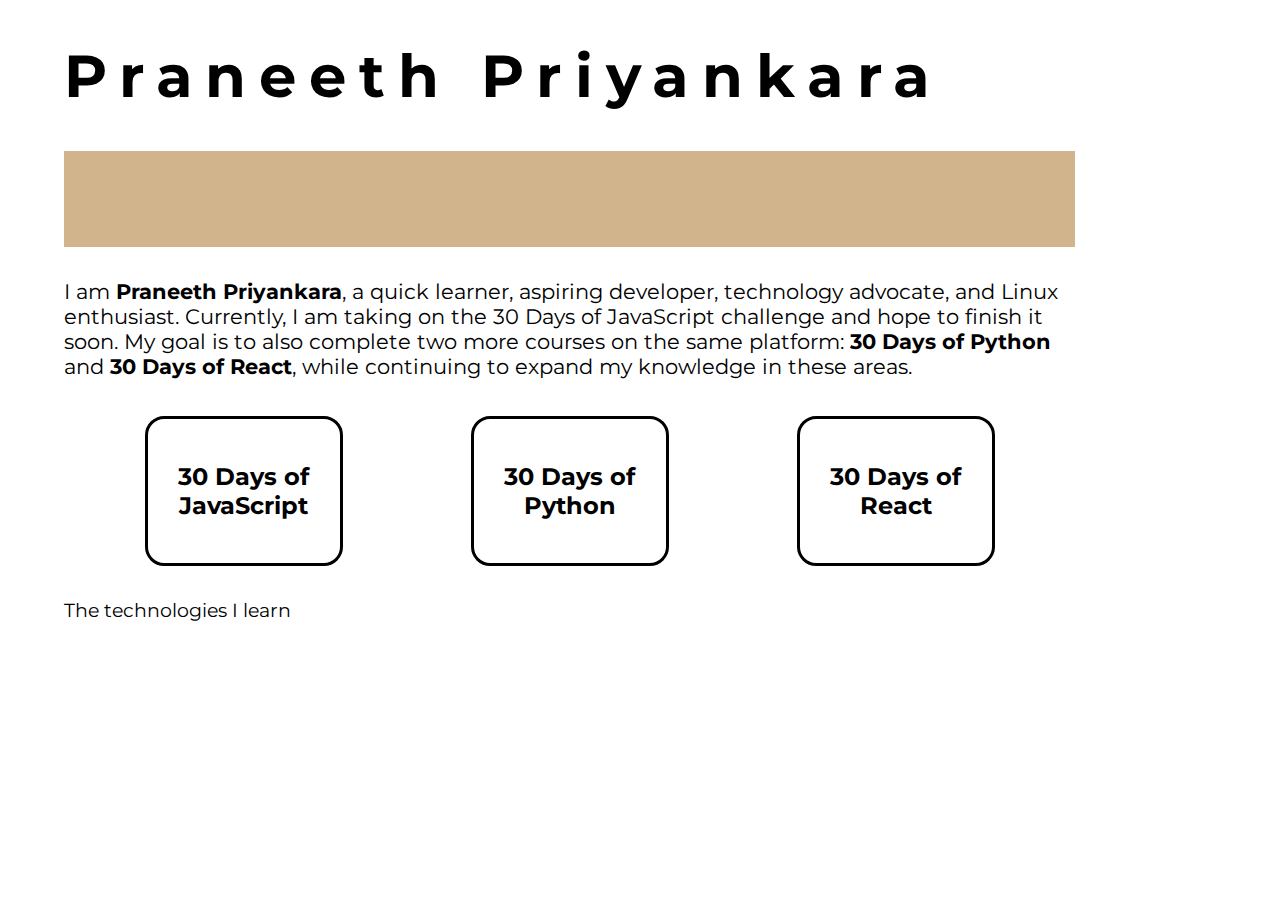
<file: Day_27/index.html>
<!Doctype html>
<html lang="en">
  <head>
    <meta charset="UTF-8" />
    <meta name="viewport" content="width=device-width, initial-scale=1" />
    <title>30 Days of JavaScript - Day 27</title>
    <link rel="preconnect" href="https://fonts.googleapis.com" />
    <link rel="preconnect" href="https://fonts.gstatic.com" crossorigin />
    <link
      href="https://fonts.googleapis.com/css2?family=Kanit:ital,wght@0,100;0,200;0,300;0,400;0,500;0,600;0,700;0,800;0,900;1,100;1,200;1,300;1,400;1,500;1,600;1,700;1,800;1,900&family=Montserrat:ital,wght@0,100..900;1,100..900&display=swap"
      rel="stylesheet"
    />
    <link href="styles.css" rel="stylesheet" />
    <script src="index.js" defer></script>
  </head>
  <body>
    <h1>Praneeth Priyankara</h1>
    <div class="header-box">
      <p class="introductory-emoji"></p><p class="introductory-tag"></p>
    </div>
    <p class="introduction">
      I am <strong>Praneeth Priyankara</strong>, a quick learner, aspiring
      developer, technology advocate, and Linux enthusiast. Currently, I am
      taking on the 30 Days of JavaScript challenge and hope to finish it soon.
      My goal is to also complete two more courses on the same platform:
      <strong>30 Days of Python</strong> and <strong>30 Days of React</strong>,
      while continuing to expand my knowledge in these areas.
    </p>
    <div class="links-div">
      <div class="link-div-set">30 Days of JavaScript</div>
      <div class="link-div-set">30 Days of Python</div>
      <div class="link-div-set">30 Days of React</div>
    </div>
    <div class="footer-box">
      <p class="footer-text">The technologies I learn </p>
      <p class="technologies"></p>
    </div>
  </body>
</html>
</file>
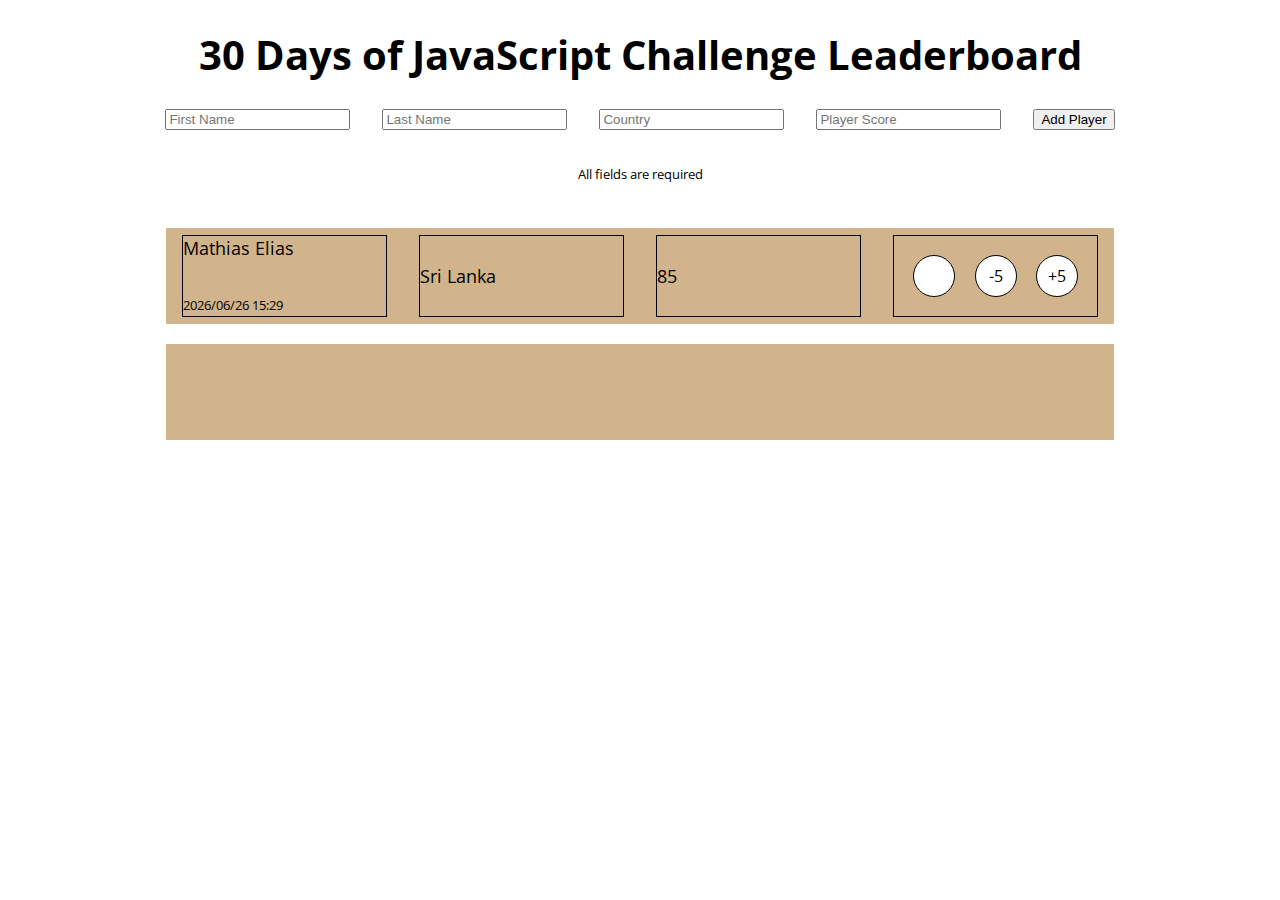
<file: Day_28/index.html>
<!doctype html>
<html lang="en">
  <head>
    <meta charset="UTF-8" />
    <meta name="viewport" content="width=device-width, initial-scale=1" />
    <title>Day 28 - 30_Days_of_JavaScript</title>
    <link href="styles.css" rel="stylesheet" />
    <link rel="preconnect" href="https://fonts.googleapis.com" />
    <link rel="preconnect" href="https://fonts.gstatic.com" crossorigin />
    <link
      href="https://fonts.googleapis.com/css2?family=Open+Sans:ital,wght@0,300..800;1,300..800&display=swap"
      rel="stylesheet"
    />
    <script src="index.js" defer></script>
  </head>
  <body>
    <h1>30 Days of JavaScript Challenge Leaderboard</h1>
    <div class="add-player-bar">
      <input type="text" name="first-name" placeholder="First Name" />
      <input type="text" name="last-name" placeholder="Last Name" />
      <input type="text" name="country" placeholder="Country" />
      <input type="text" name="player-score" placeholder="Player Score" />
      <button type="submit">Add Player</button>
    </div>
    <div class="snippet">
      <small>All fields are required</small>
    </div>
    <div class="players-section">
      <div class="player-information-bar">
        <div class="name-and-date">
          <div class="placements-name">Mathias Elias</div>
          <div class="placements-date"></div>
        </div>
        <div class="country-placement">Sri Lanka</div>
        <div class="score-placement">85</div>
        <div class="operative-buttons-placement">
          <div class="trash-button"></div>
          <div class="minus-5-button">-5</div>
          <div class="plus-5-button">+5</div>
        </div>
      </div>
      <div class="player-information-bar"></div>
    </div>
  </body>
</html>
</file>
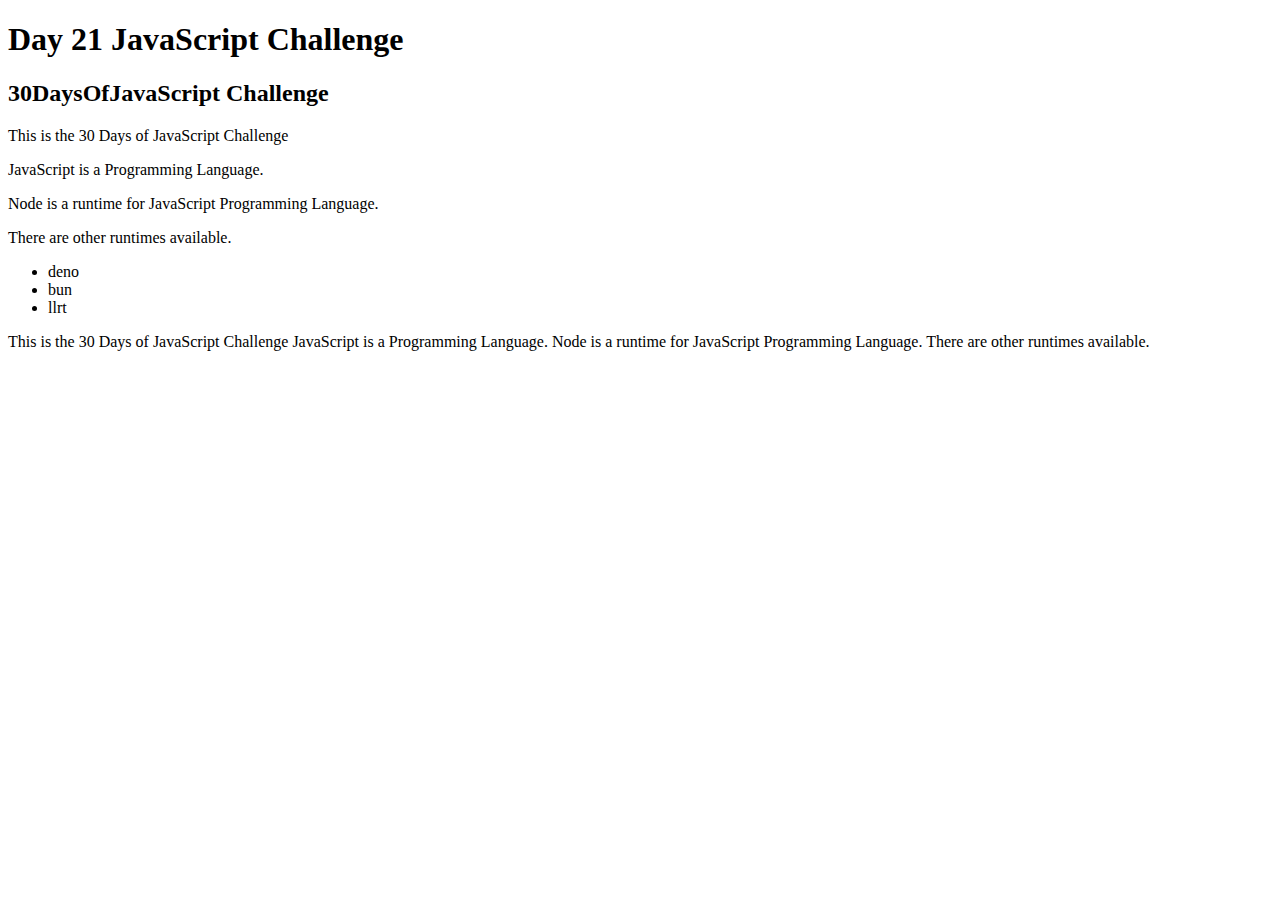
<file: Day_21/Level_1/index.html>
<!doctype html>
<html lang="en">
  <head>
    <title>Day 21 JavaScript Challenge</title>
    <script src="index.js" defer></script>
  </head>
  <body>
    <div class="wrapper">
      <h1>Day 21 JavaScript Challenge</h1>
      <h2>30DaysOfJavaScript Challenge</h2>
      <p id="list-item">This is the 30 Days of JavaScript Challenge</p>
      <p>JavaScript is a Programming Language.</p>
      <p>Node is a runtime for JavaScript Programming Language.</p>
      <p>There are other runtimes available.</p>
      <ul>
        <li>deno</li>
        <li>bun</li>
        <li>llrt</li>
      </ul>
      <p id="fourth-paragraph"></p>
    </div>
  </body>
</html>
</file>
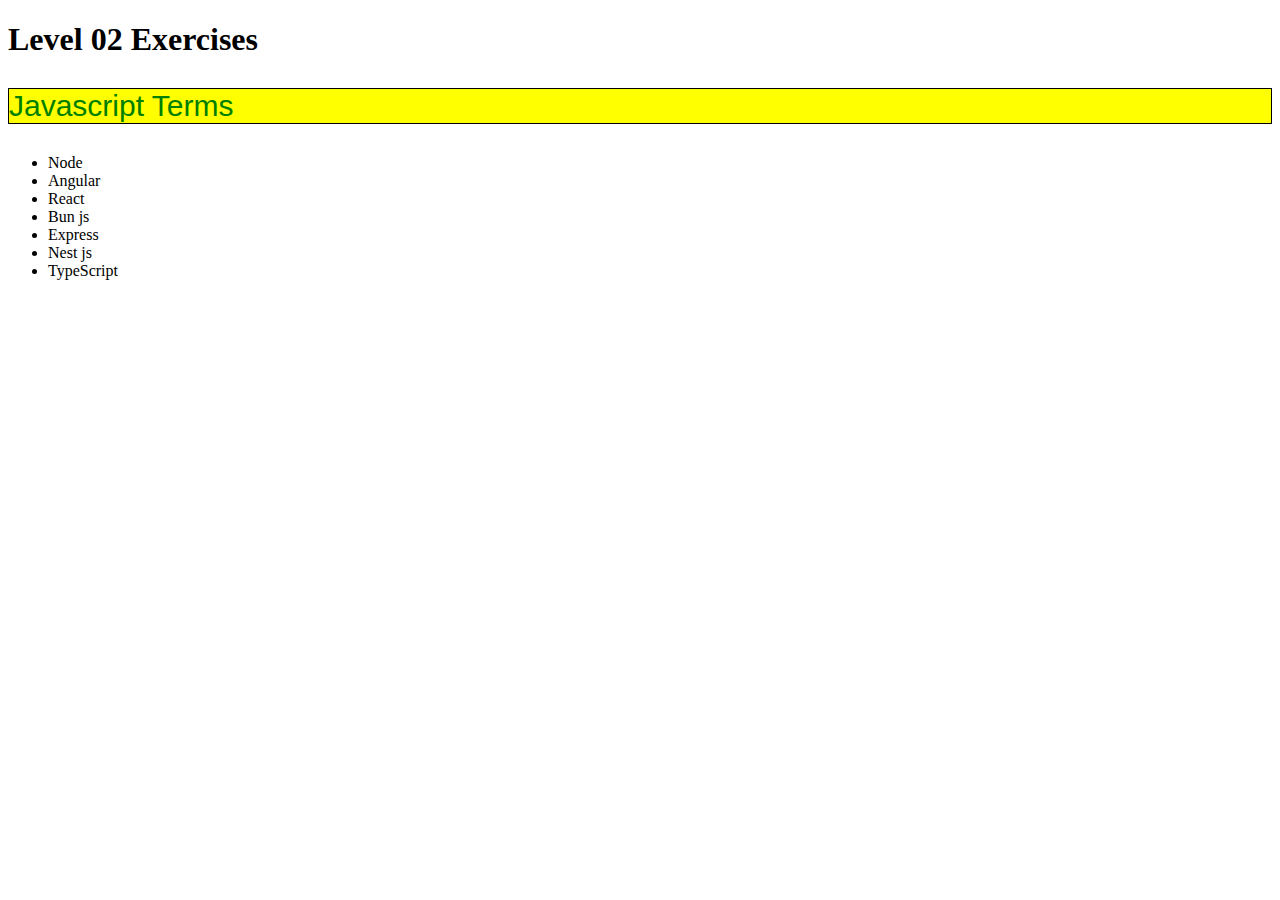
<file: Day_21/Level_2/index.html>
<!DOCTYPE html>
<html lang="en">
  <head>
    <title>Day 21 : Level 02</title>
    <meta charset="UTF-8">
    <meta name="viewport" content="width=device-width, initial-scale=1">
    <script src="index.js" defer></script>
  </head>
  <body>
    <h1>Level 02 Exercises</h1>
    <p>Javascript Terms</p>
    <ul>
      <li>Node</li>
      <li>Angular</li>
      <li>React</li>
      <li>Bun js</li>
      <li>Express</li>
      <li>Nest js</li>
      <li>TypeScript</li>
    </ul>
  </body>
</html>
</file>
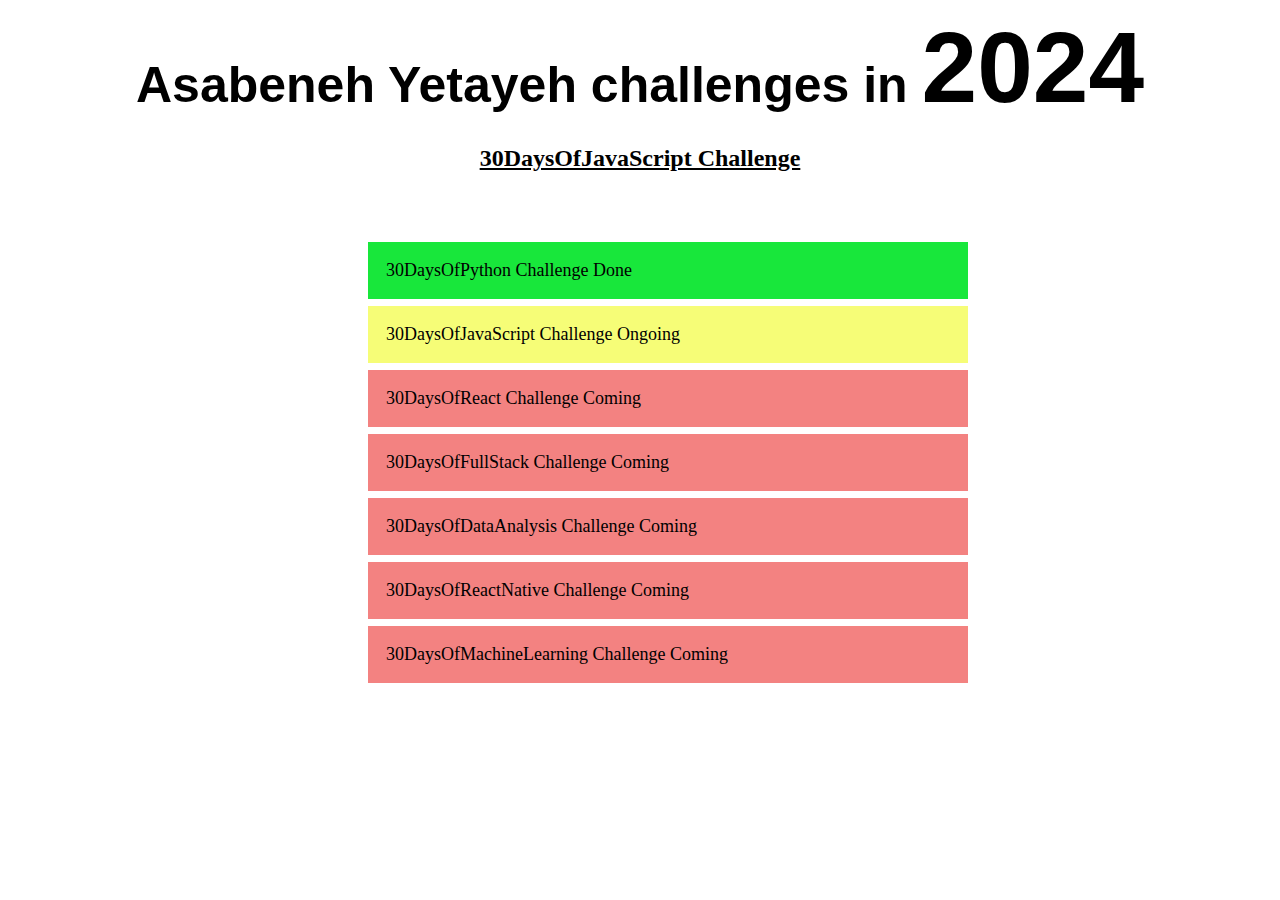
<file: Day_21/Level_3/index.html>
<!-- index.html -->
<!doctype html>
<html lang="en">
  <head>
    <title>JavaScript for Everyone:DOM</title>
    <script src="index.js" defer></script>
  </head>
  <body>
    <div class="wrapper">
      <h1>Asabeneh Yetayeh challenges in <span>2020</span></h1>
      <h2>30DaysOfJavaScript Challenge</h2>
      <div id="date-div">
        <p id="date"></p>
      </div>
      <ul>
        <li>30DaysOfPython Challenge Done</li>
        <li>30DaysOfJavaScript Challenge Ongoing</li>
        <li>30DaysOfReact Challenge Coming</li>
        <li>30DaysOfFullStack Challenge Coming</li>
        <li>30DaysOfDataAnalysis Challenge Coming</li>
        <li>30DaysOfReactNative Challenge Coming</li>
        <li>30DaysOfMachineLearning Challenge Coming</li>
      </ul>
    </div>
  </body>
</html>
</file>
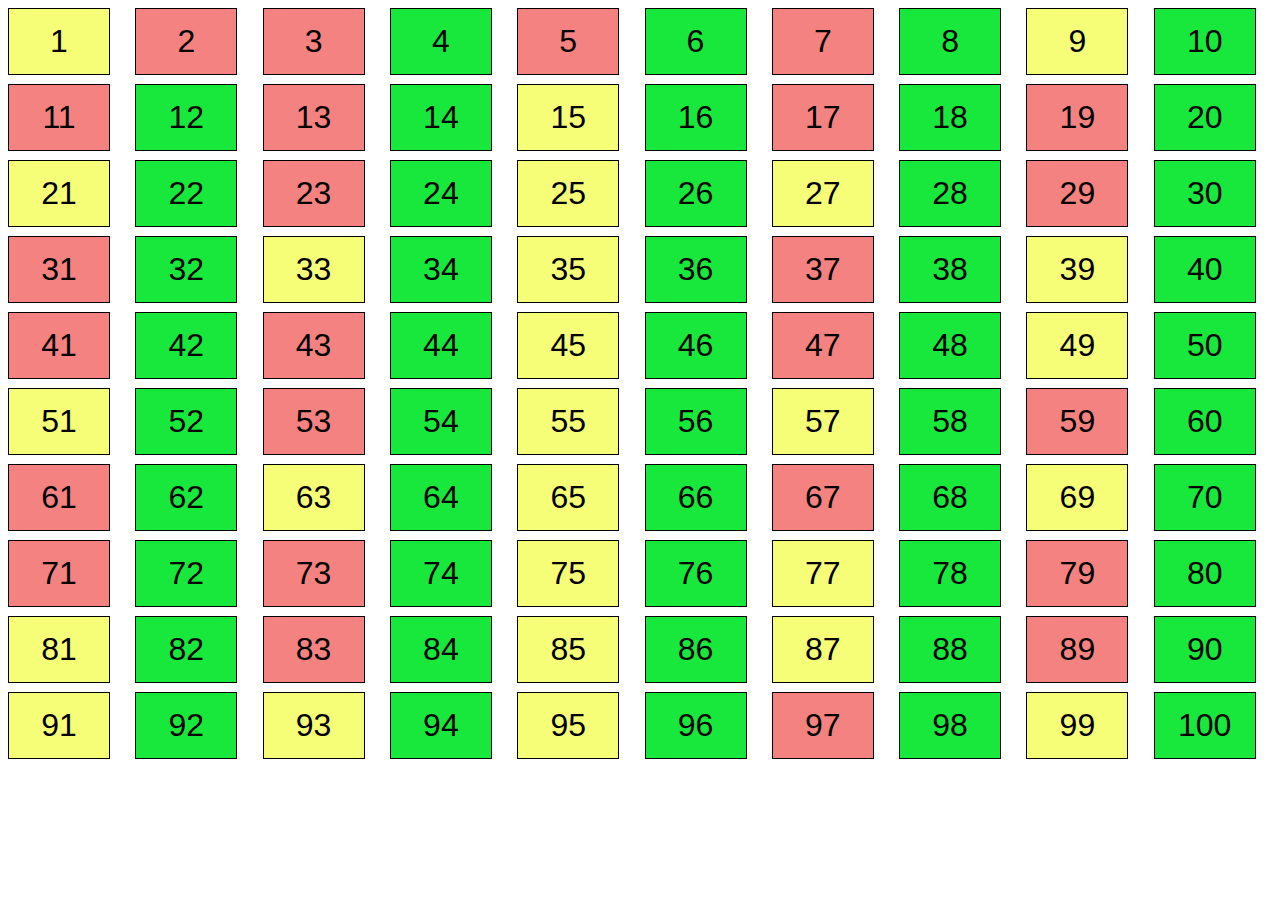
<file: Day_22/Level_1/index.html>
<!DOCTYPE html>
<html lang="en">
  <head>
    <title>Day 22 : Project 1</title>
    <meta charset="UTF-8">
    <meta name="viewport" content="width=device-width, initial-scale=1">
    <script src="index.js" defer></script>
  </head>
  <body>
    <div id="container"></div>
  </body>
</html>
</file>
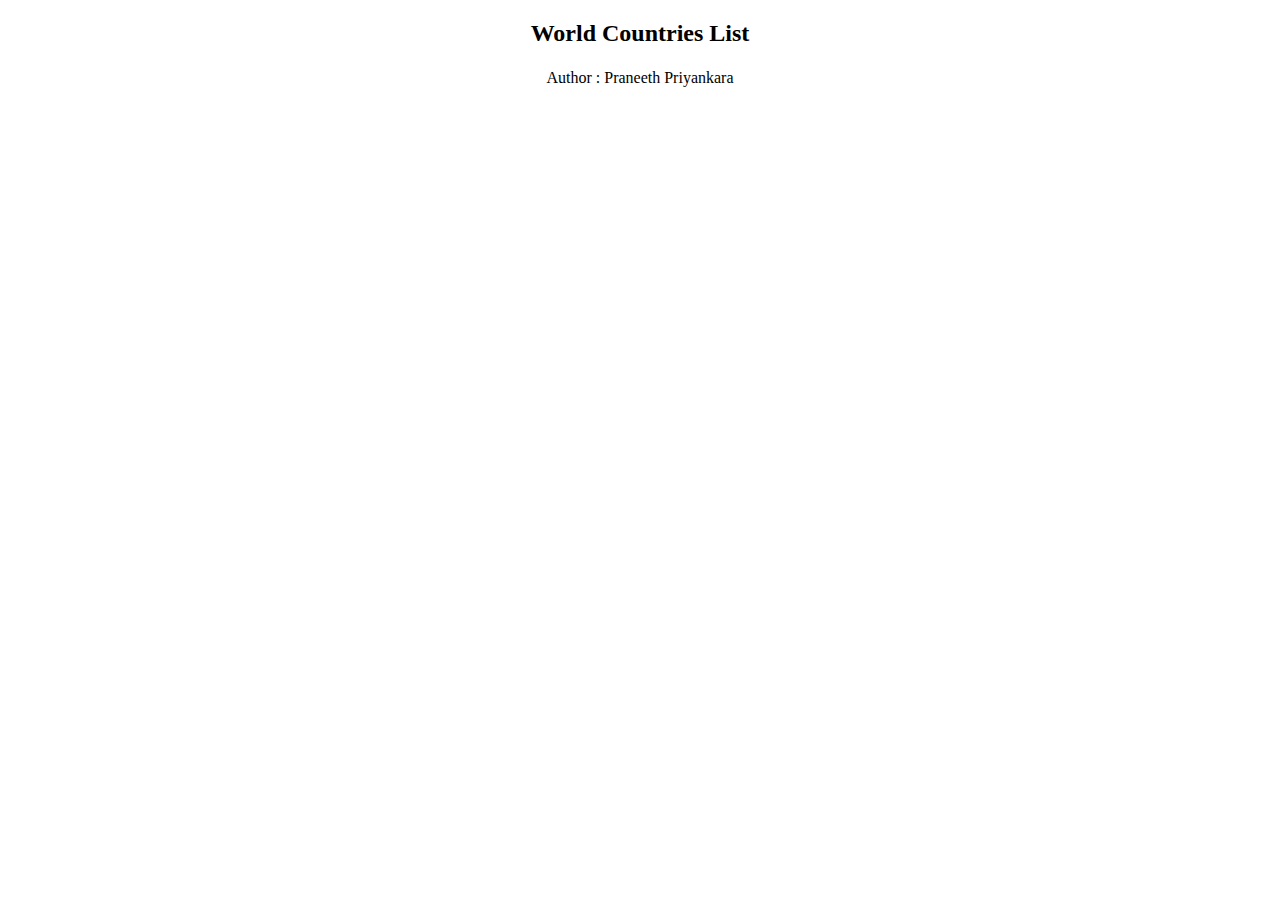
<file: Day_22/Level_2/index.html>
<!DOCTYPE html>
<html lang="en">
  <head>
    <title>Day 22 : Level 02</title>
    <meta charset="UTF-8">
    <meta name="viewport" content="width=device-width, initial-scale=1">
    <script src="index.js" defer></script>
  </head>
  <body>
    <h2>World Countries List</h2>
    <h5></h5>
    <p>Author : Praneeth Priyankara</p>
  </body>
</html>
</file>
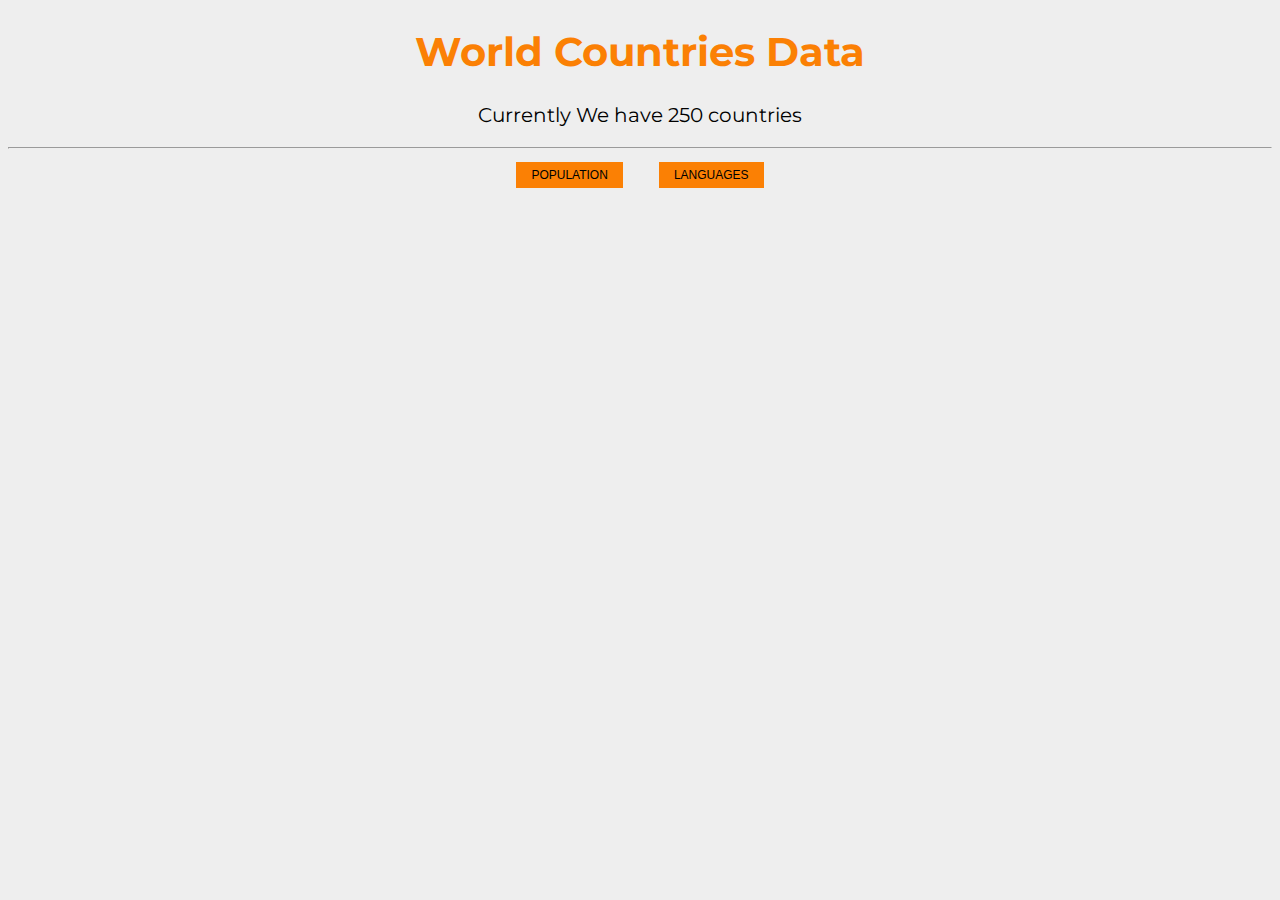
<file: Day_25/Level_1/index.html>
<!doctype html>
<html lang="en">
  <head>
    <title></title>
    <meta charset="UTF-8" />
    <meta name="viewport" content="width=device-width, initial-scale=1" />
    <link rel="preconnect" href="https://fonts.googleapis.com" />
    <link rel="preconnect" href="https://fonts.gstatic.com" crossorigin />
    <link
      href="https://fonts.googleapis.com/css2?family=Montserrat:ital,wght@0,100..900;1,100..900&display=swap"
      rel="stylesheet"
    />
    <link href="./styles.css" rel="stylesheet" />
    <script src="index.js" defer></script>
  </head>
  <body>
    <h1>World Countries Data</h1>
    <p class="country-count">Currently We have 250 countries</p>
    <hr />
    <div class="data-boxes">
      <div class="data-buttons">
        <button type="submit" class="population">POPULATION</button>
        <button type="submit" class="languages">LANGUAGES</button>
      </div>
      <p class="data-box-text"></p>
      <div class="data-charts-wrapper">
        <div class="data-charts"></div>
      </div>
    </div>
  </body>
</html>
</file>
<file: Day_27/styles.css>
h1 {
  font-family: "Montserrat", serif;
  letter-spacing: 0.8rem;
  text-indent: 3.5rem;
  font-size: 3.7rem;
}

.header-box {
  width: 80%;
  height: 6rem;
  border: none;
  margin-left: 3.5rem;
  margin-top: 2rem;
  background-color: tan;
  display: flex;
  align-items: center;
}

.header-box > p:first-of-type {
  margin-left: 3rem;
  font-size: 1.5rem;
}

.header-box > p:last-of-type {
  margin-left: 1rem;
  font-family: "Montserrat", serif;
  font-size: 1.3rem;
}

.introduction {
  width: 80%;
  margin-left: 3.5rem;
  margin-top: 2rem;
  font-family: "Montserrat", serif;
  font-size: 1.3rem;
}

.links-div {
  width: 80%;
  margin-left: 3.5rem;
  display: flex;
  flex-direction: row;
  align-items: center;
  justify-content: center;
}

.link-div-set {
  width: 12rem;
  height: 9rem;
  border: 0.2rem solid black;
  margin: 1rem 4rem 0 4rem;
  border-radius: 1.2rem;
  font-size: 1.5rem;
  font-family: "Montserrat", serif;
  font-weight: bold;
  display: flex;
  align-items: center;
  justify-content: center;
  text-align: center;
}

.link-div-set:hover {
  background-color: tan;
  opacity: 0.8;
}

.footer-text {
  margin-left: 3.5rem;
  margin-top: 2rem;
  font-size: 1.2rem;
  font-family: "Montserrat", serif;
}

.footer-box {
  display: flex;
  flex-direction: row;
}

.technologies {
  margin: 1rem 3rem 1rem 1rem;
  letter-spacing: 0.1rem;
  font-size: 2rem;
  font-family: "Kanit", sans-serif;
  font-weight: bold;
  text-shadow: 0.2rem 0.2rem gainsboro;
}
</file>
<file: Day_28/styles.css>
h1 {
  text-align: center;
  font-family: 'Open Sans', sans-serif;
  font-size: 2.5rem;
}

.add-player-bar {
  display: flex;
  flex-direction: row;
  justify-content: center;
  align-items: center;
}

.add-player-bar > input {
  margin: 0 1rem 0 1rem;
}

.add-player-bar > button {
  margin: 0 1rem 0 1rem;
}

.snippet {
  text-align: center;
  margin: 2rem 0 1rem 0;
  font-family: 'Open Sans', sans-serif;
}

.players-section {
  display: flex;
  justify-content: center;
  align-items: center;
  flex-direction: column;
  margin-top: 2rem;
}

.player-information-bar {
  display: flex;
  align-items: center;
  justify-content: center;
  flex-direction: row;
  width: 75%;
  height: 6rem;
  background-color: tan;
  margin: 0.8rem 0 0.4rem 0;
}

.player-information-bar > div {
  width: 13rem;
  margin: 0 1rem 0 1rem;
  height: 5rem;
  border: 1px solid black;
}

.placements-name {
  font-family: "Open Sans", sans-serif;
  height: 75%;
  font-size: 1.1rem;
}

.placements-date {
  font-family: "Open Sans", sans-serif;
  font-size: 0.8rem;
}

.country-placement {
  display: flex;
  align-items: center;
  font-family: "Open Sans", sans-serif;
  font-size: 1.1rem;
}

.score-placement {
  display: flex;
  align-items: center;
  font-family: "Open Sans", sans-serif;
  font-size: 1.1rem;
}

.operative-buttons-placement {
  display: flex;
  justify-content: center;
  align-items: center;
  flex-direction: row;
}

.operative-buttons-placement > div {
  border: 1px solid black;
  border-radius: 50%;
  height: 2.5rem;
  width: 2.5rem;
  margin: 0 0.6rem 0 0.6rem;
  background-color: white;
}

.minus-5-button {
  display: flex;
  justify-content: center;
  align-items: center;
  font-family: "Open Sans", sans-serif;
}

.plus-5-button {
  display: flex;
  justify-content: center;
  align-items: center;
  font-family: "Open Sans", sans-serif;
}
</file>
<file: Day_25/Level_1/styles.css>
:root {
  --orange: #fb8004
}

body {
  background-color: #eeeeee;
}

h1 {
  text-align: center;
  color: var(--orange);
  font-family:  Montserrat, monospace;
  font-size: 30pt;
}

.country-count {
  text-align: center;
  font-family: Montserrat, monospace;
  font-size: 15pt;
}

button {
  border: none;
  background-color: var(--orange);
  padding: 6px 15px 6px 15px;
  margin: 5px 18px 5px 18px;
  font-size: 9pt;
}

.data-buttons {
  display: flex;
  justify-content: center;
}

.data-box-text {
  text-align: center;
  font-family: Montserrat, monospace;
}

.data-charts {
  display: flex;
  justify-content: center;
  flex-flow: column wrap;
  align-content: flex-start;
}

.data-charts-wrapper {
  display: flex;
  justify-content: center;
}
</file>
